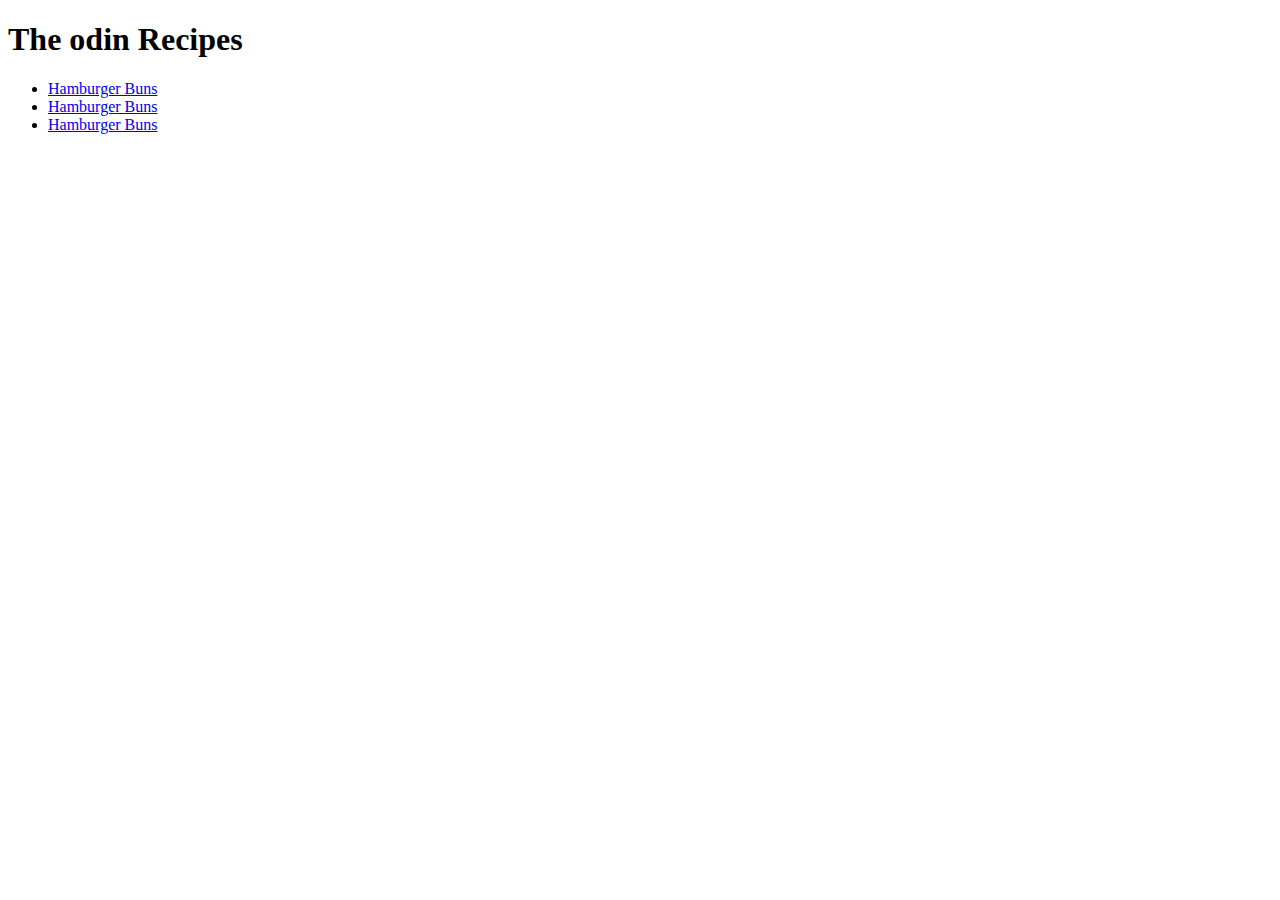
<file: odin-recipes/index.html>
<!DOCTYPE html>
<html lang="en">
<head>
    <meta charset="UTF-8">
    <title>Odin Recipes</title>
</head>
<body>
<h1>The odin Recipes</h1>
<ul>
    <li><a href="recipes/HamburgerBuns.html">Hamburger Buns</a></li>
    <li><a href="recipes/HamburgerBuns.html">Hamburger Buns</a></li>
    <li><a href="recipes/HamburgerBuns.html">Hamburger Buns</a></li>
</ul>
</body>
</html>
</file>
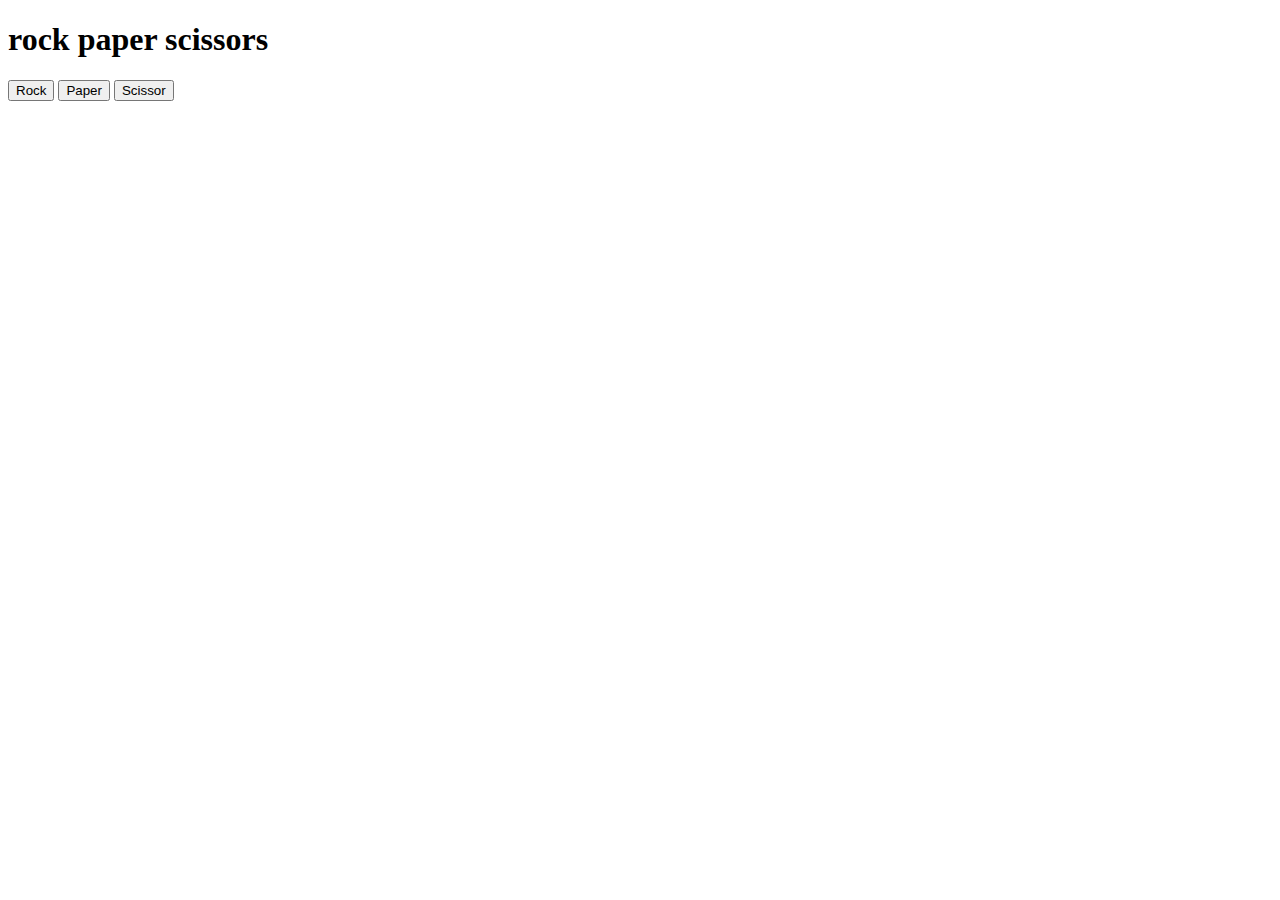
<file: rock-paper-scissor/index.html>
<!DOCTYPE html>
<html lang="en">
<head>
    <meta charset="UTF-8">
    <title>Rock paper scissor</title>

</head>
<body>
<h1>rock paper scissors</h1>
<div class="btns">
    <button class="btn">Rock</button>
    <button class="btn">Paper</button>
    <button class="btn">Scissor</button>
</div>

<p class="board"></p>

</body>
<script src="game.js"></script>
</html>
</file>
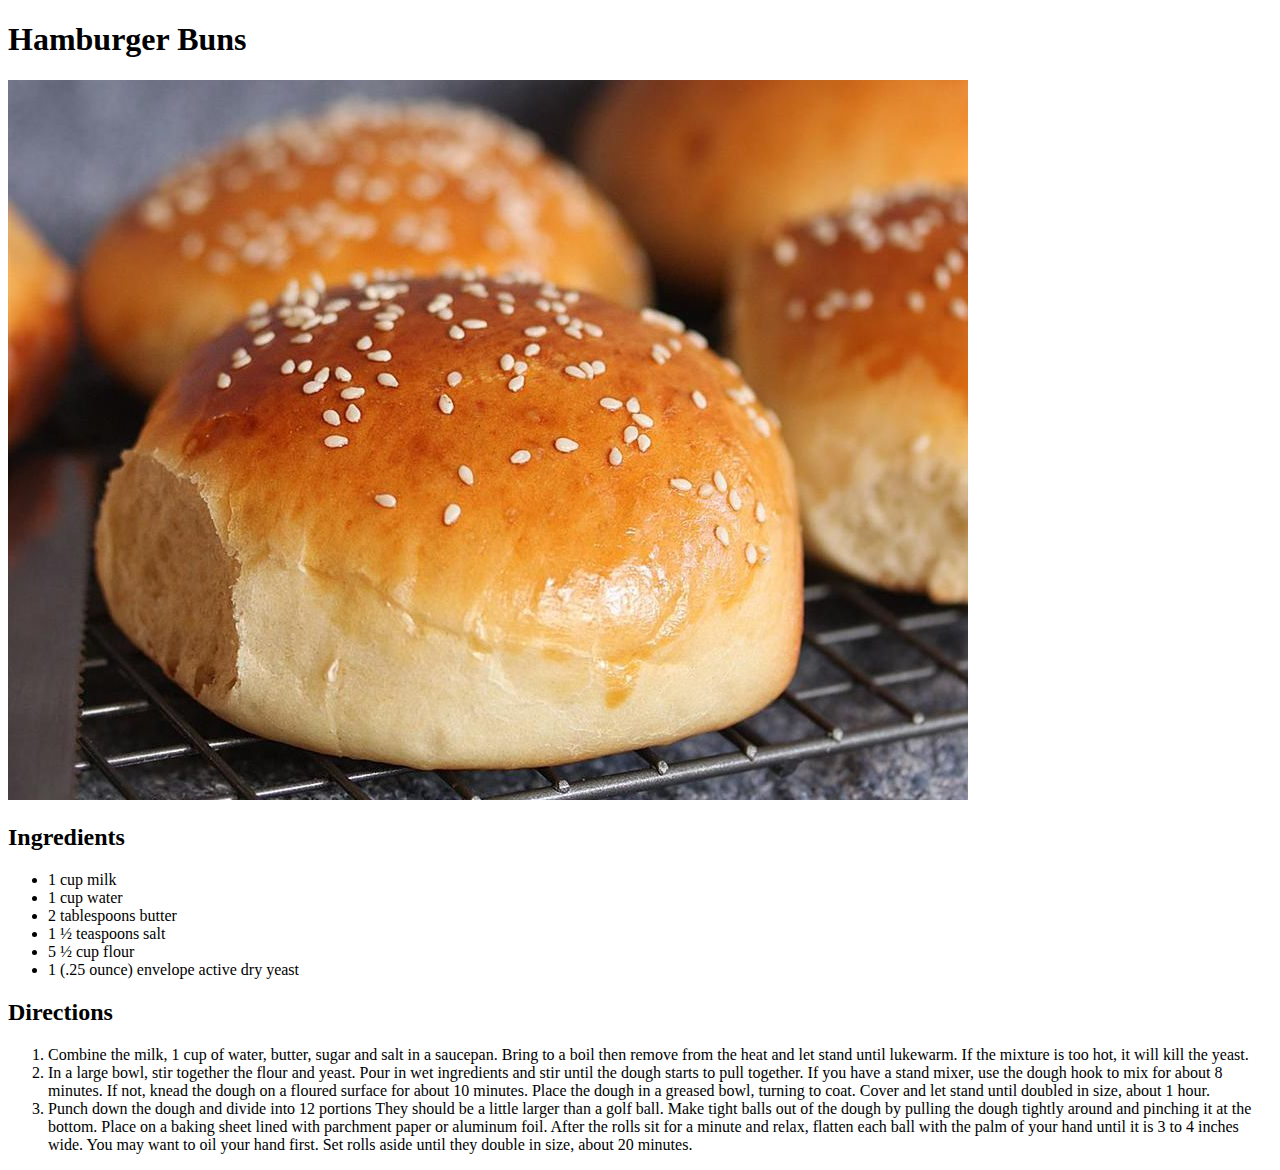
<file: odin-recipes/recipes/HamburgerBuns.html>
<!DOCTYPE html>
<html lang="en">
<head>
    <meta charset="UTF-8">
    <title>Hamburger Buns</title>
</head>
<body>
<h1>Hamburger Buns</h1>
<img src="../assets/img/buns.jpeg" height="720" width="960" alt="the hamburger"/>
<H2>Ingredients</H2>
<ul>
    <li>1 cup milk</li>
    <li>1 cup water</li>
    <li>2 tablespoons butter</li>
    <li>1 ½ teaspoons salt</li>
    <li>5 ½ cup flour</li>
    <li>1 (.25 ounce) envelope active dry yeast</li>
</ul>
<h2>Directions</h2>
<ol>
   <li> Combine the milk, 1 cup of water, butter, sugar and salt in a saucepan. Bring to a boil then remove from the heat and let stand until lukewarm. If the mixture is too hot, it will kill the yeast.
   </li>
    <li>In a large bowl, stir together the flour and yeast. Pour in wet ingredients and stir until the dough starts to pull together. If you have a stand mixer, use the dough hook to mix for about 8 minutes. If not, knead the dough on a floured surface for about 10 minutes. Place the dough in a greased bowl, turning to coat. Cover and let stand until doubled in size, about 1 hour.
    </li>
   <li> Punch down the dough and divide into 12 portions They should be a little larger than a golf ball. Make tight balls out of the dough by pulling the dough tightly around and pinching it at the bottom. Place on a baking sheet lined with parchment paper or aluminum foil. After the rolls sit for a minute and relax, flatten each ball with the palm of your hand until it is 3 to 4 inches wide. You may want to oil your hand first. Set rolls aside until they double in size, about 20 minutes.
   </li>
</ol>

</body>
</html>
</file>
